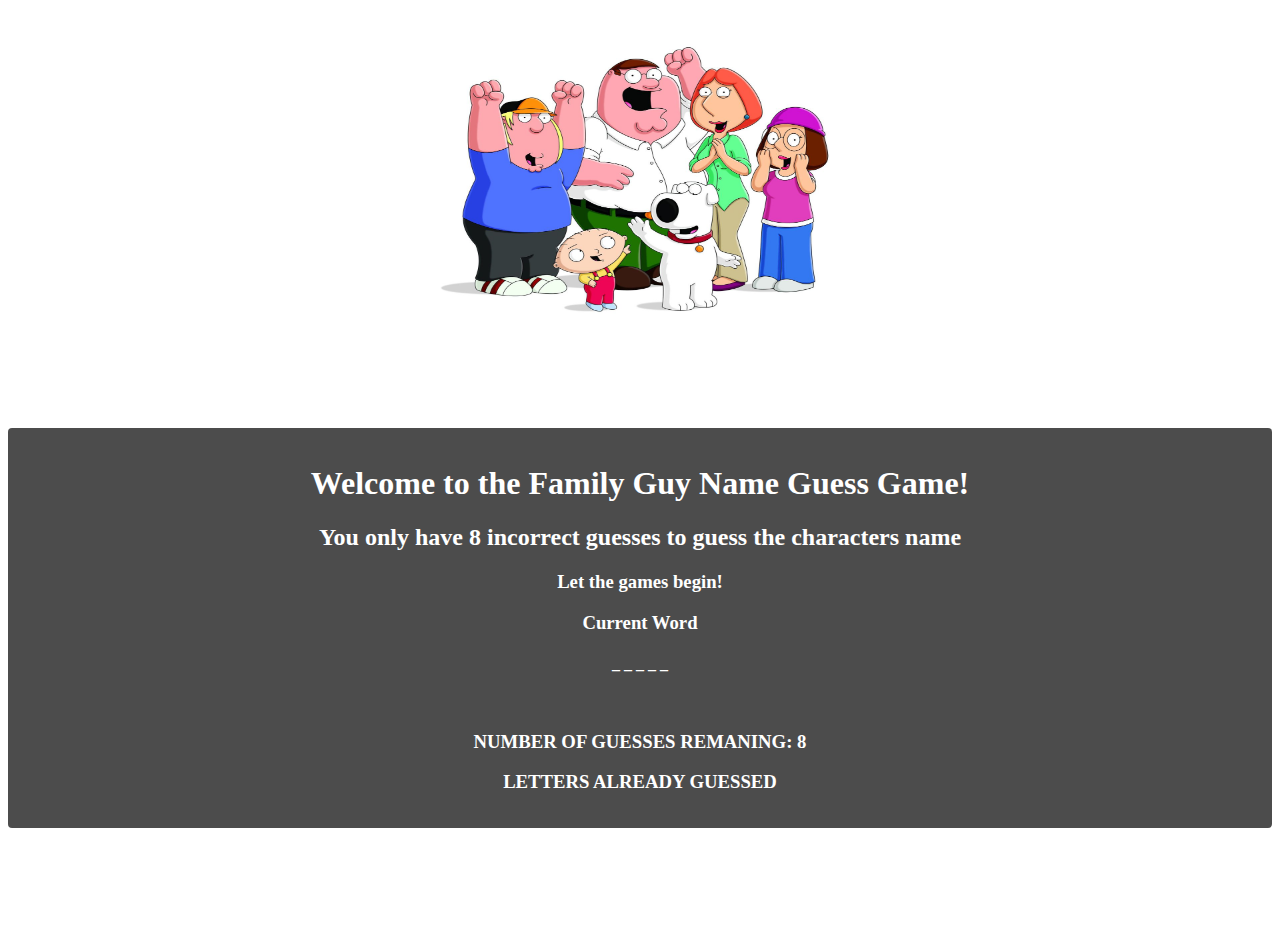
<file: index.html>
<!DOCTYPE html>
<html lang="en">

<head>
  <meta charset="UTF-8">
  <meta name="viewport" content="width=device-width, initial-scale=1.0">
  <title>Best Animated Series Ever</title>
  <!-- Link CSS file from seperate doc -->
  <link rel="stylesheet" href="assets/css/style.css">
  <img src = "assets/images/Whole Family.jpg"  width = "400px" height ="320px" class="center">
</head>
<!--This is code that I couldnt get to work for what I using it for.
<div class="guy">
    <img src ="assets/images/Peterbirdistheword.jpg">
  </div>-->
  
  <body class="family">
  
  <div class="container">
    <h1>Welcome to the Family Guy Name Guess Game!</h1>
    <h2>You only have 8 incorrect guesses to guess the characters name</h2>
    <h3>Let the games begin!</h3>

    <h3>Current Word</h3>
    <h4 id="underscores"></h4>
    <br>
    <h3>NUMBER OF GUESSES REMANING: <span id="remaining-guesses"></span></h3>

    <h3>LETTERS ALREADY GUESSED</h3>
    <h3 id="attempts"></h3>
   
  </div>

  <script src="assets/javascript/game.js"></script>
</body>

</html>
</file>
<file: assets/css/style.css>
.container {
    border-radius: 4px;
    background-color: rgba(0, 0, 0, 0.701);
    padding: 1em;
    left:0;
    top: 0;
    max-width: 100%;
    height: 100%;
    margin: 100px auto;
    text-align: center;
    font-weight: 500px;
    color:white;
  }

img {
    display: block;
    margin-left: auto;
    margin-right: auto;
  }



.family { 
    background: url(https://www.fox.com/family-guy/);
    background-repeat: no-repeat;
    background-size: cover;
    background-position: center;
  } 

.family-copy {
  padding-top:(70);
  text-align: center;
}
</file>
